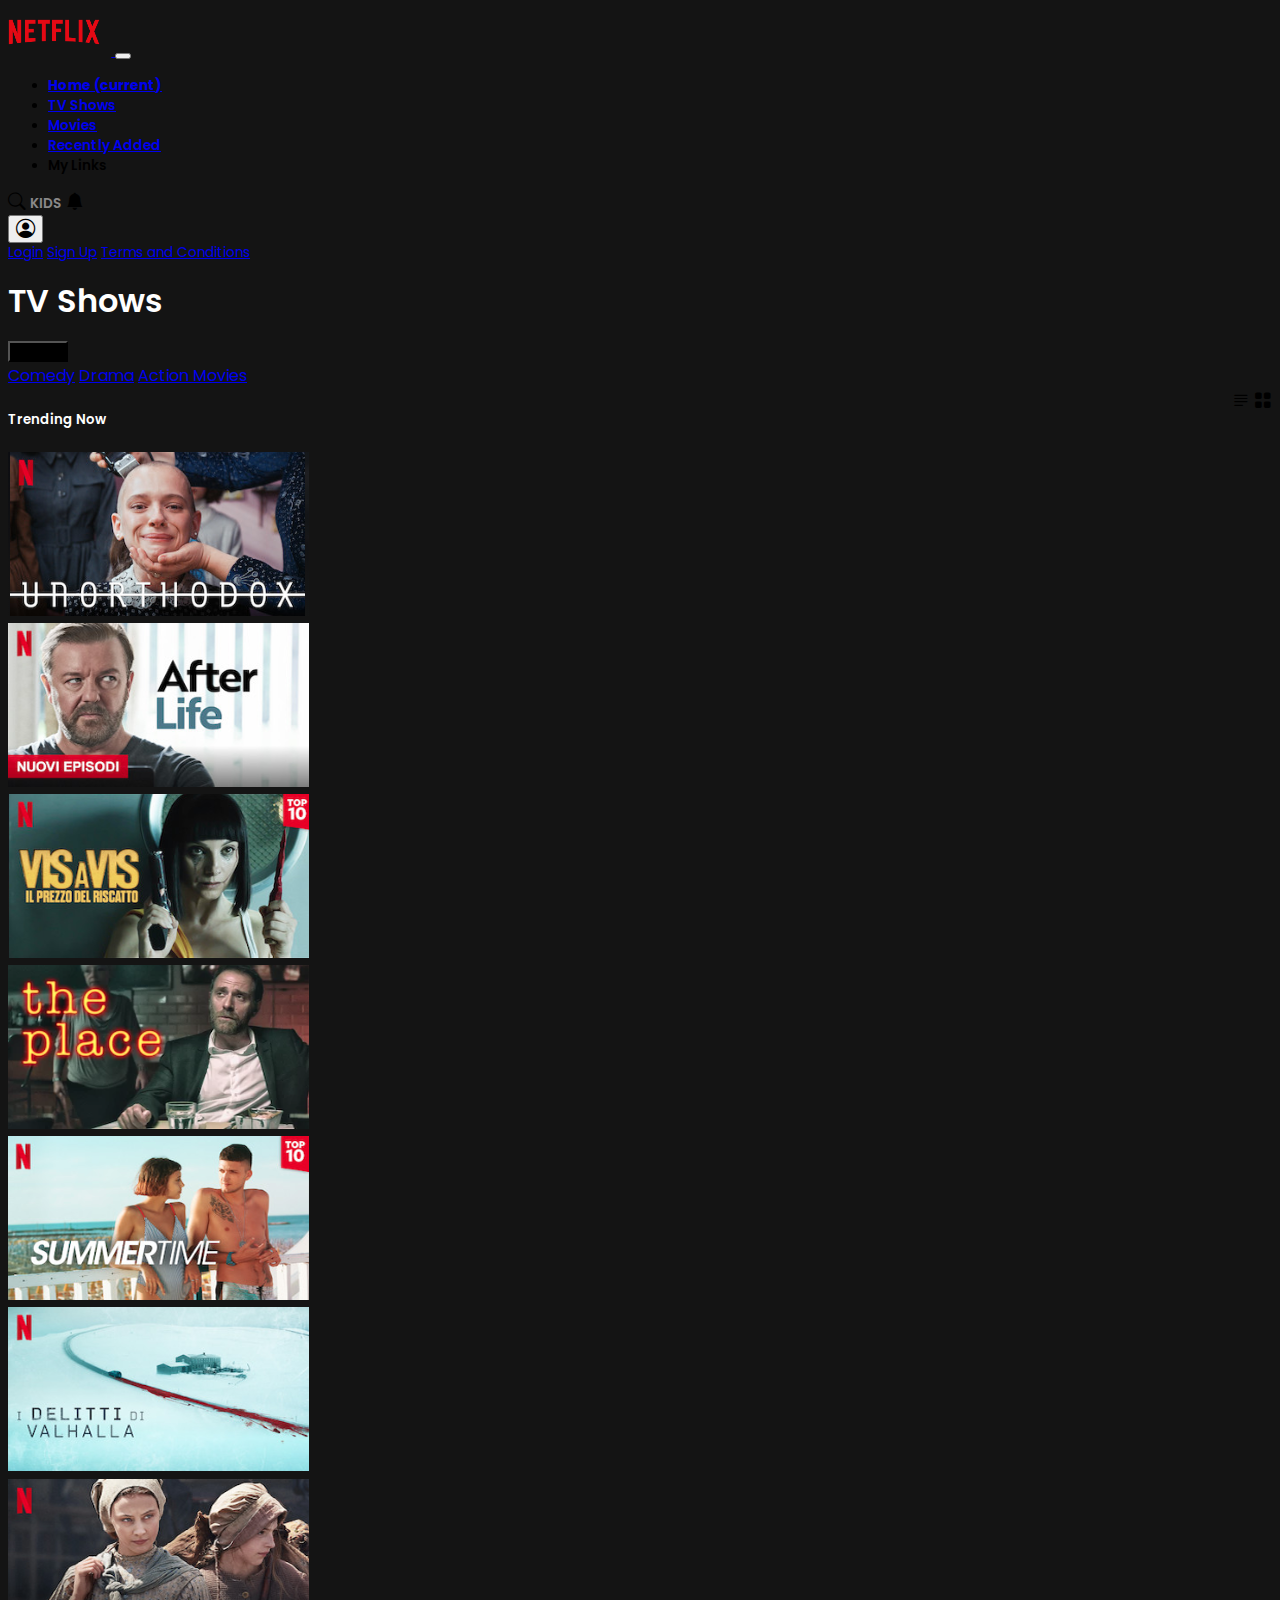
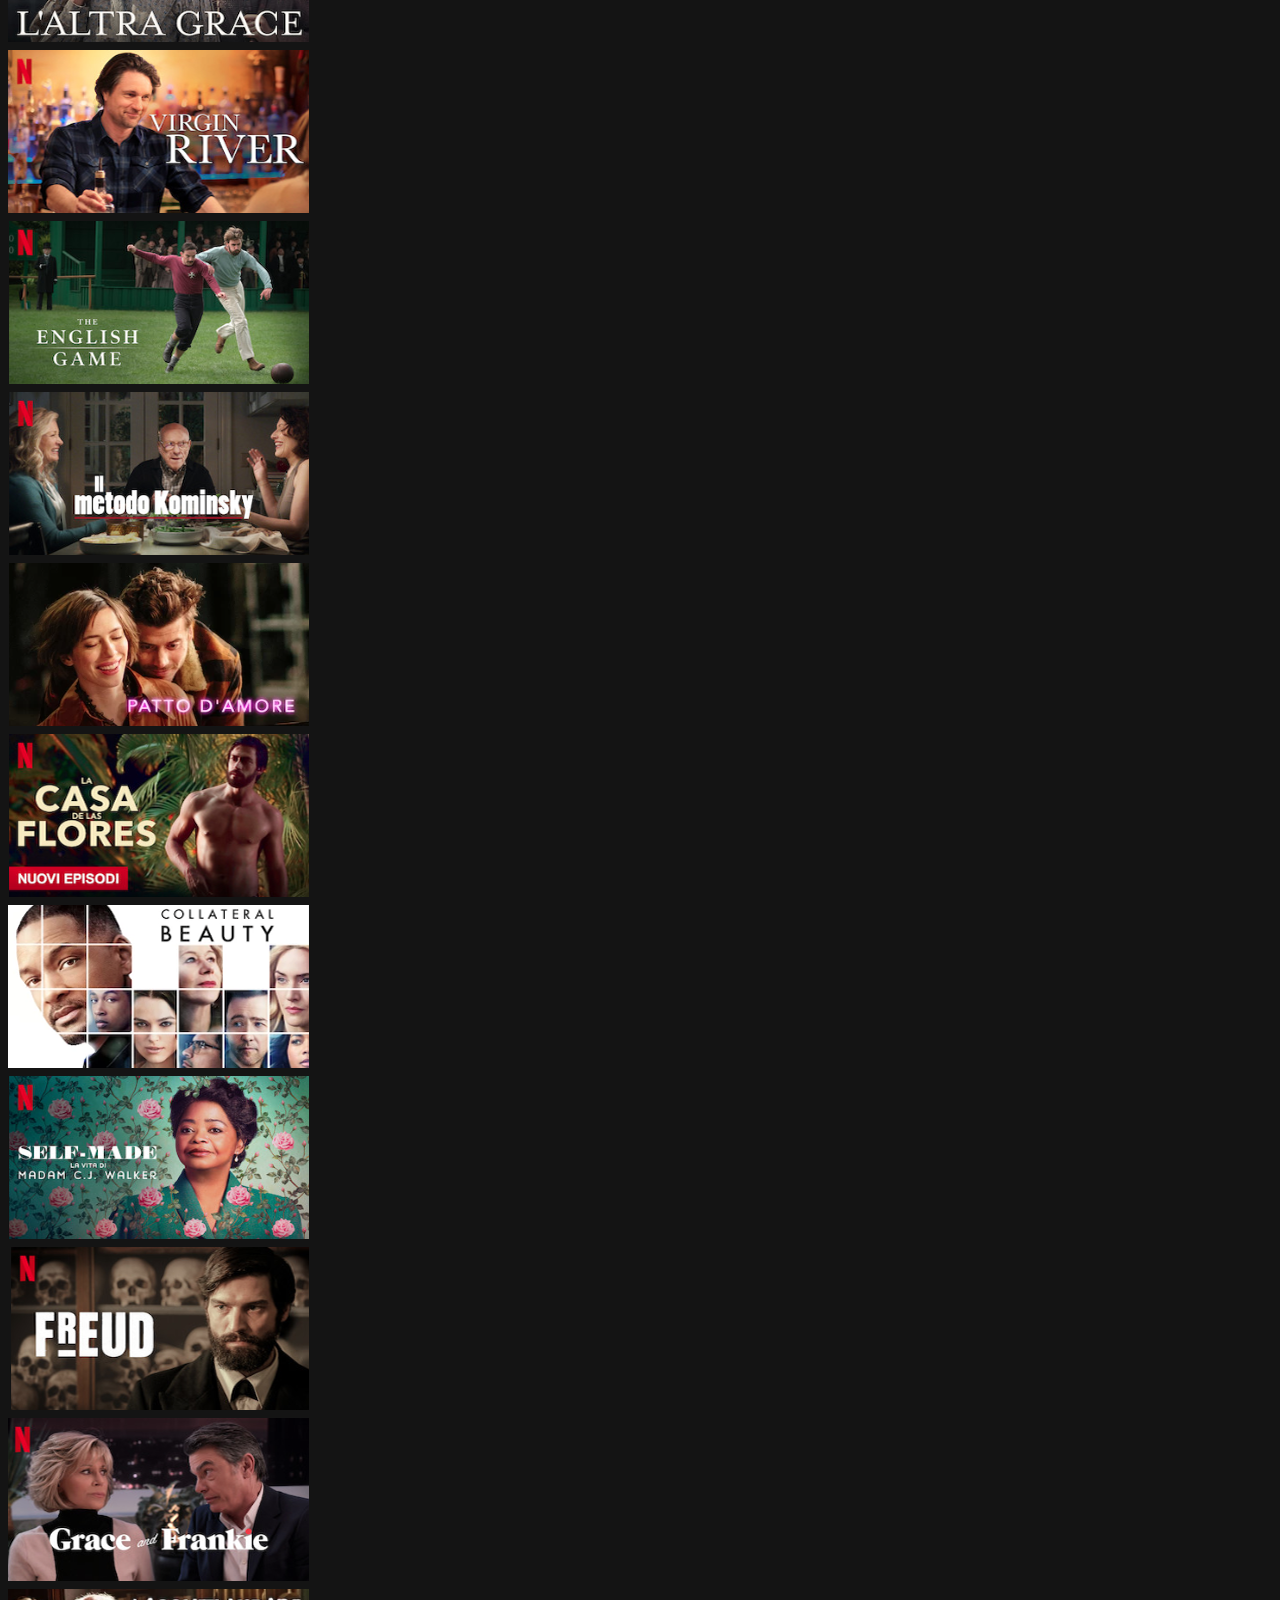
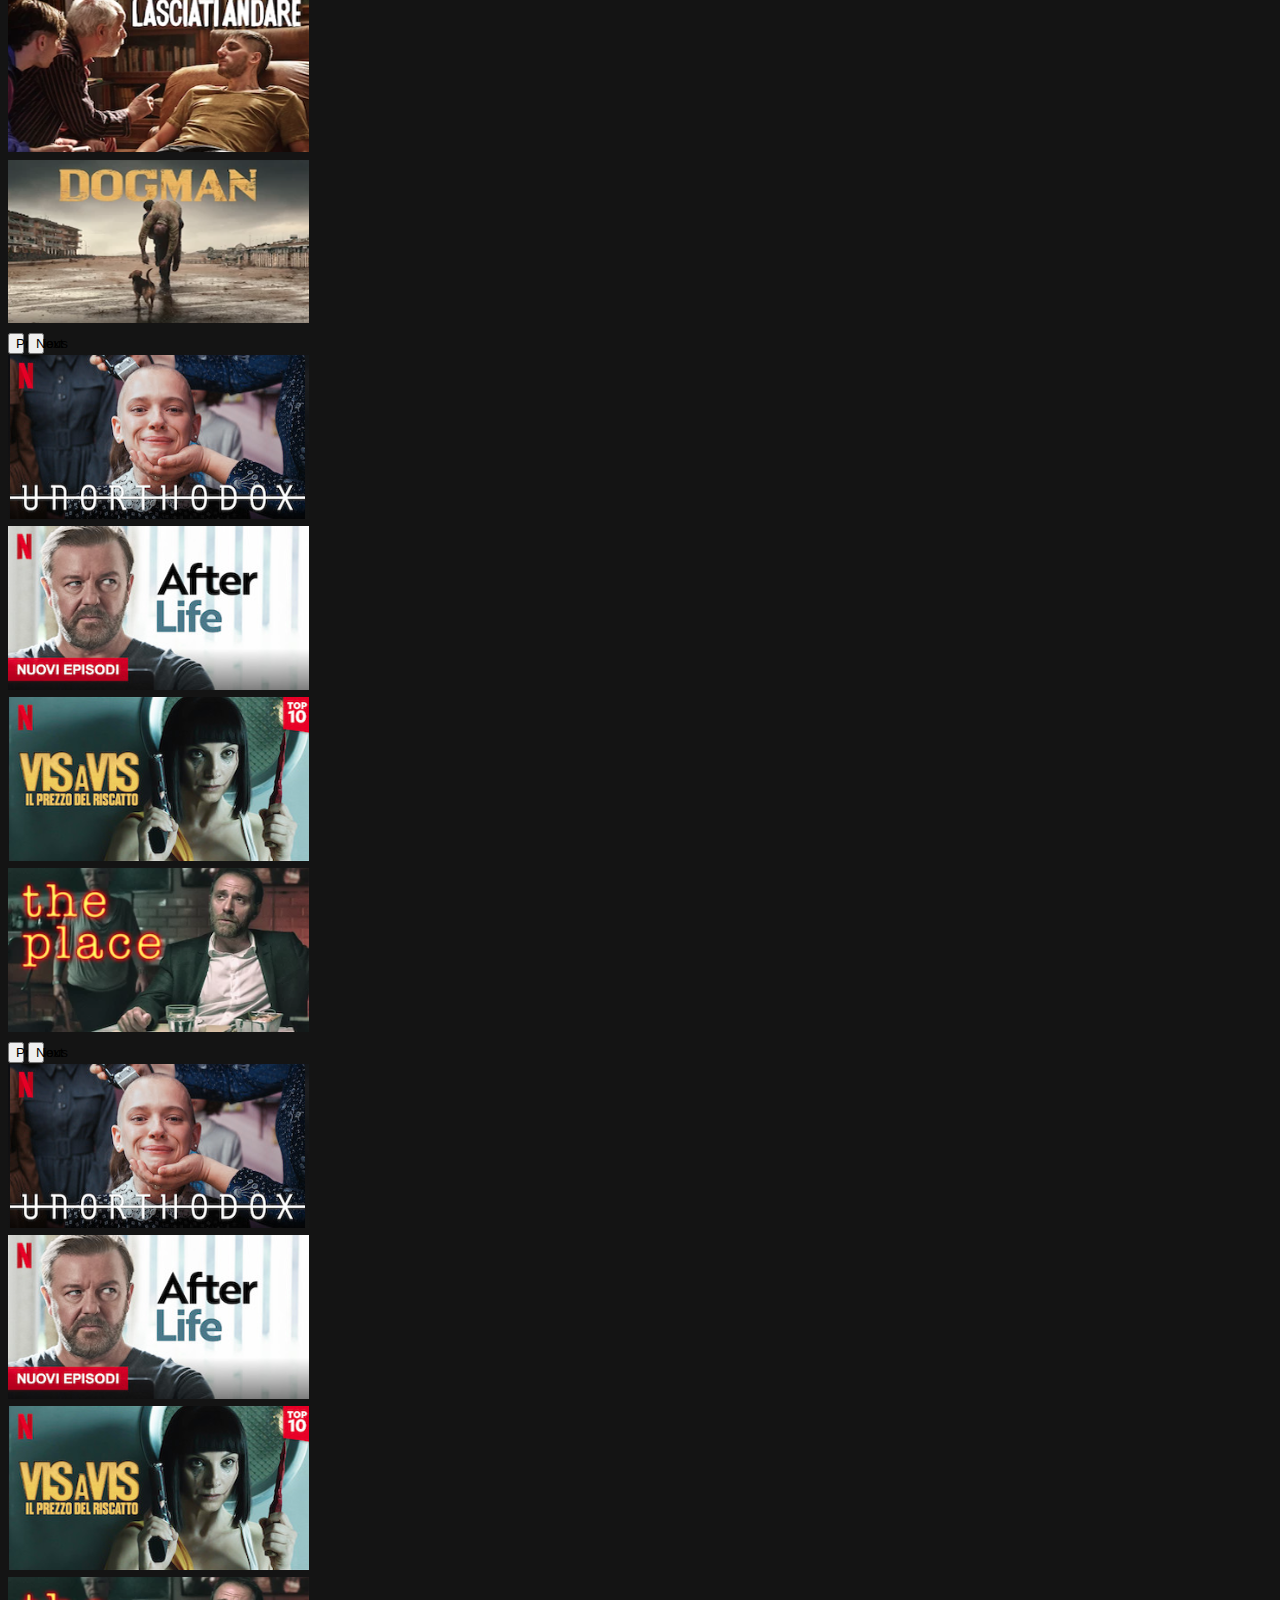
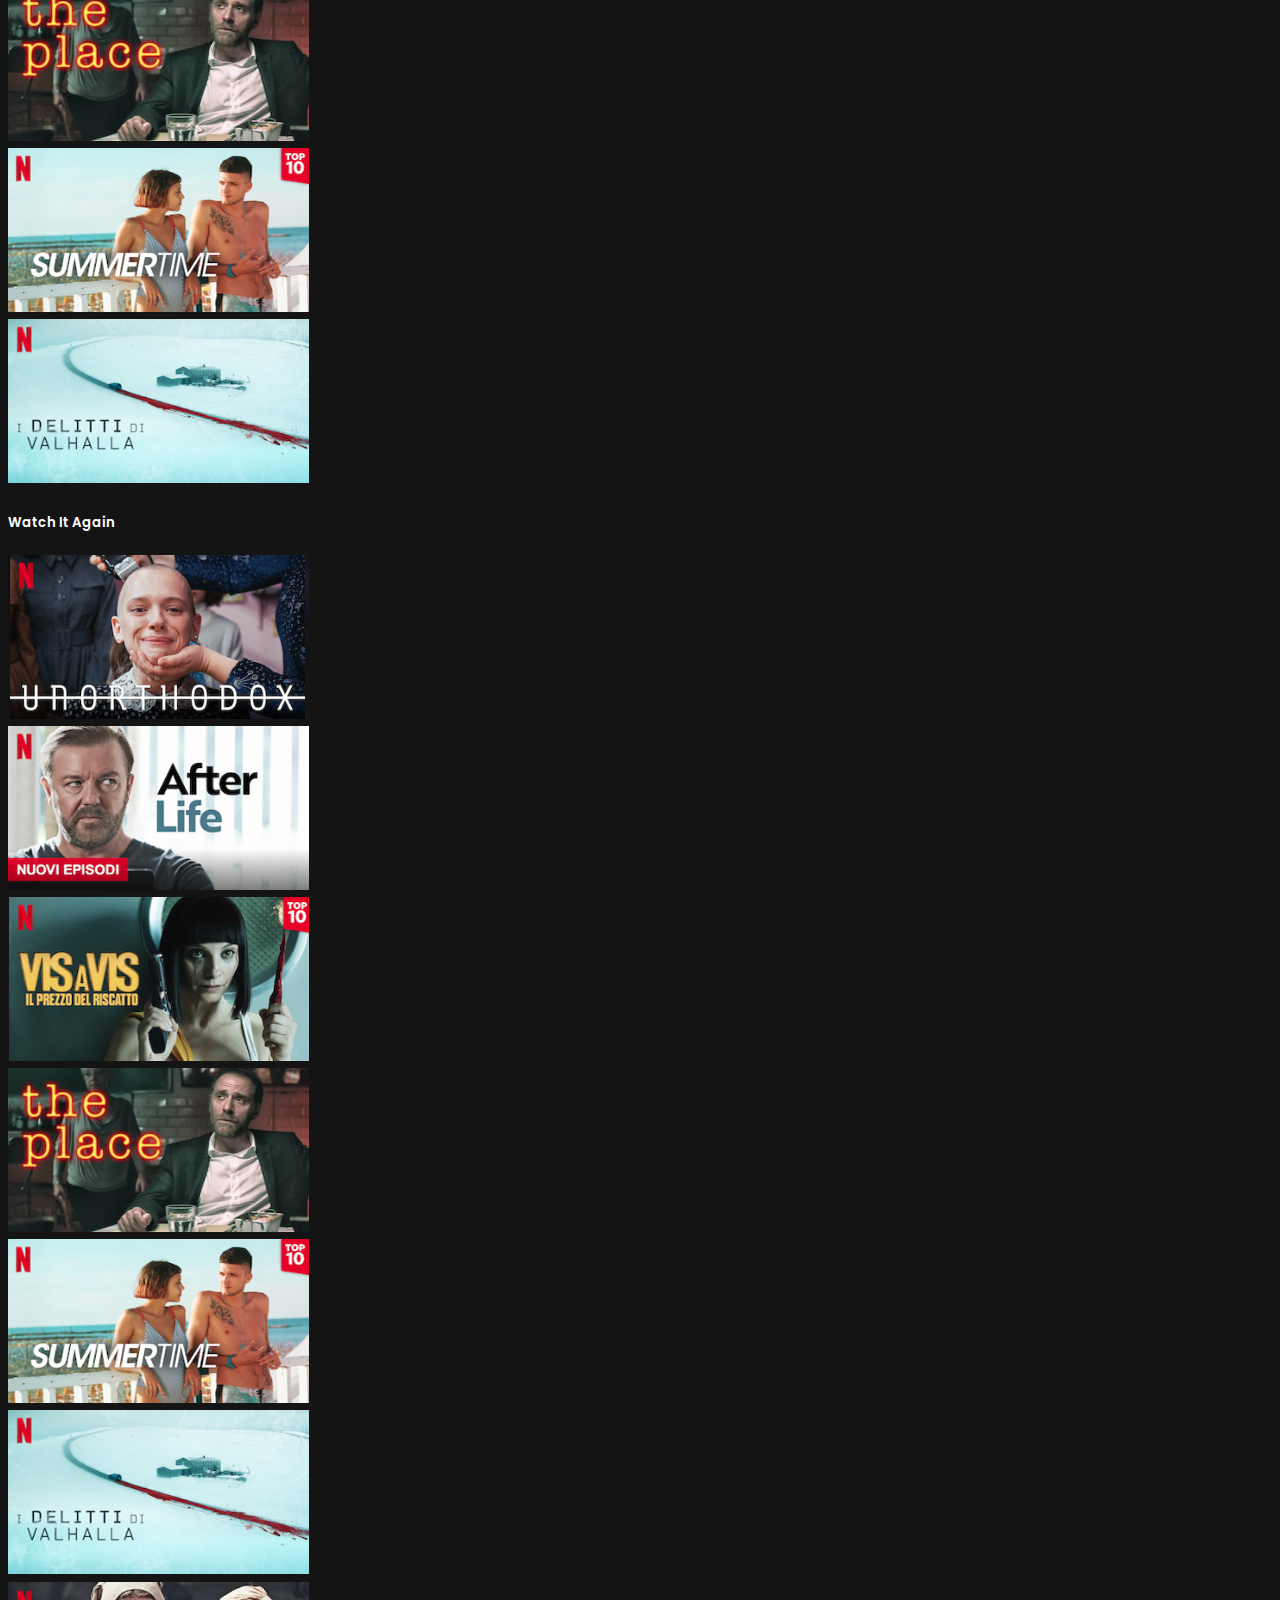
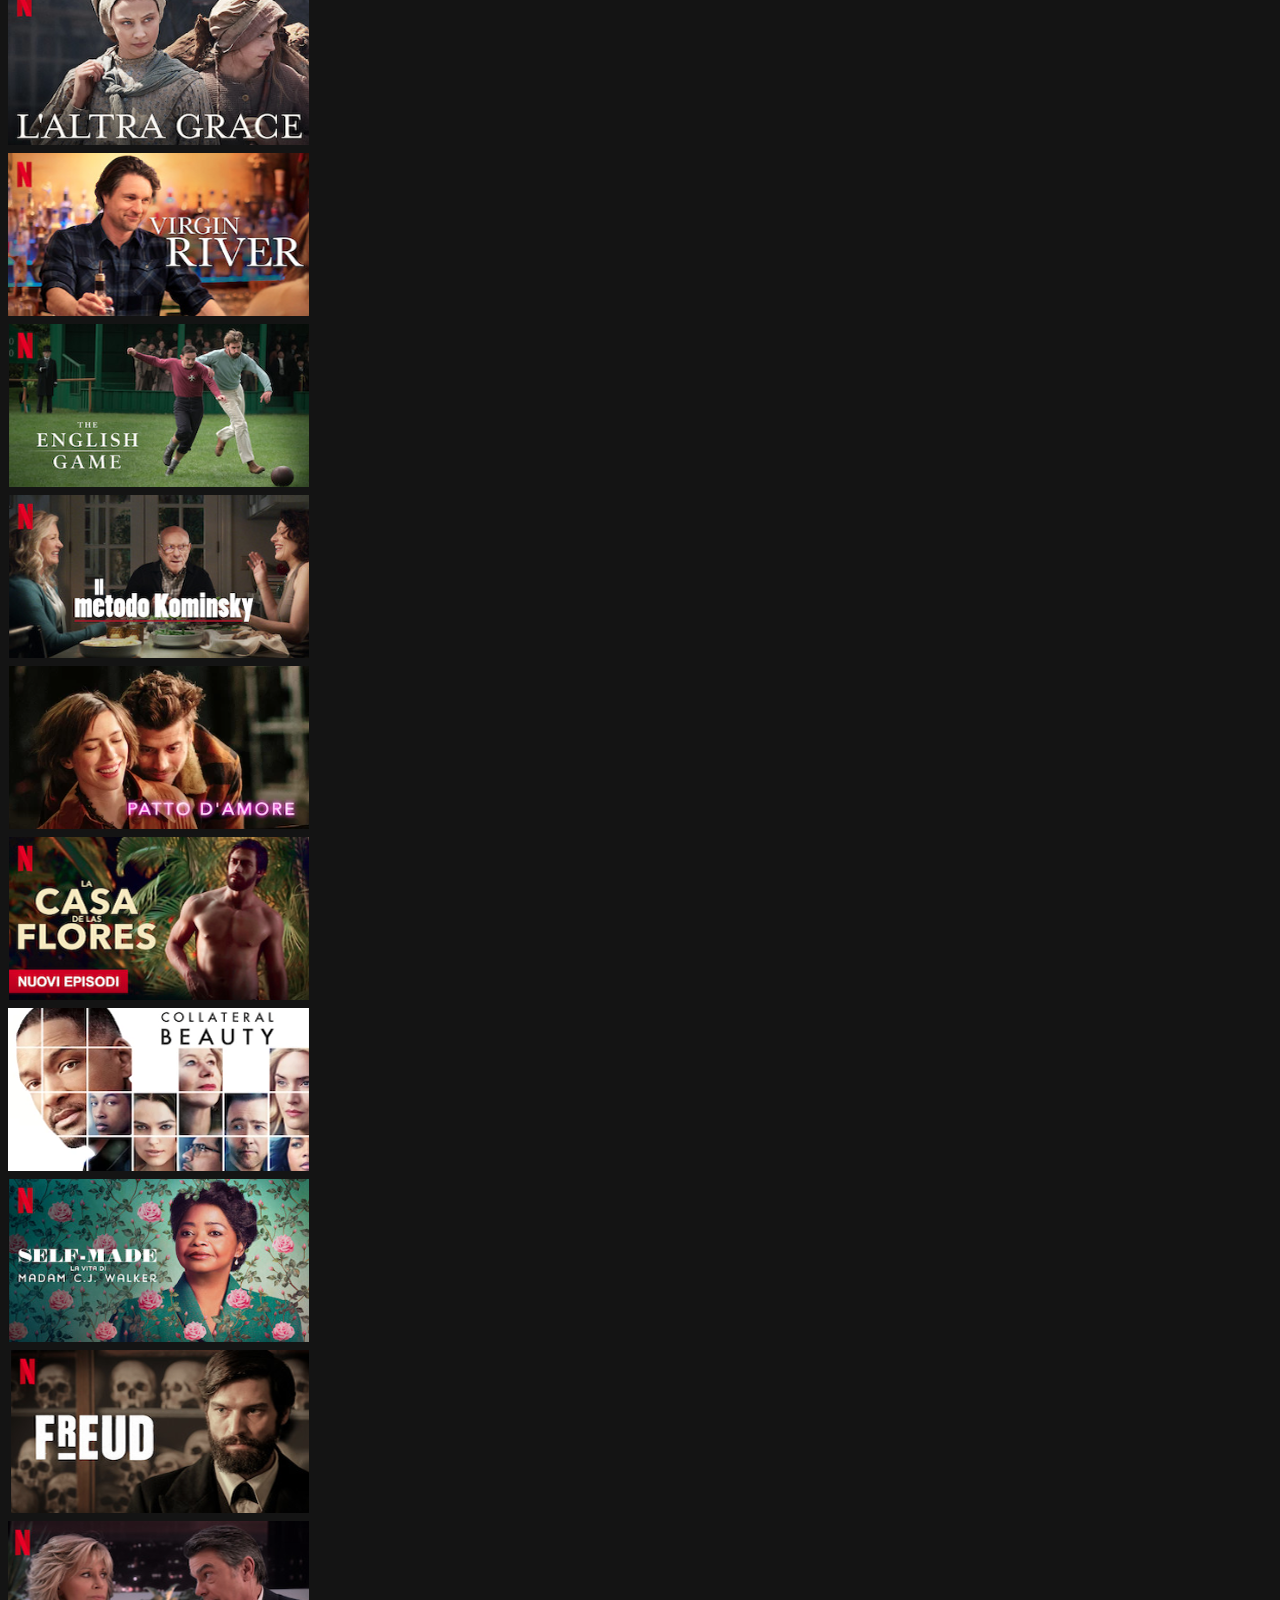
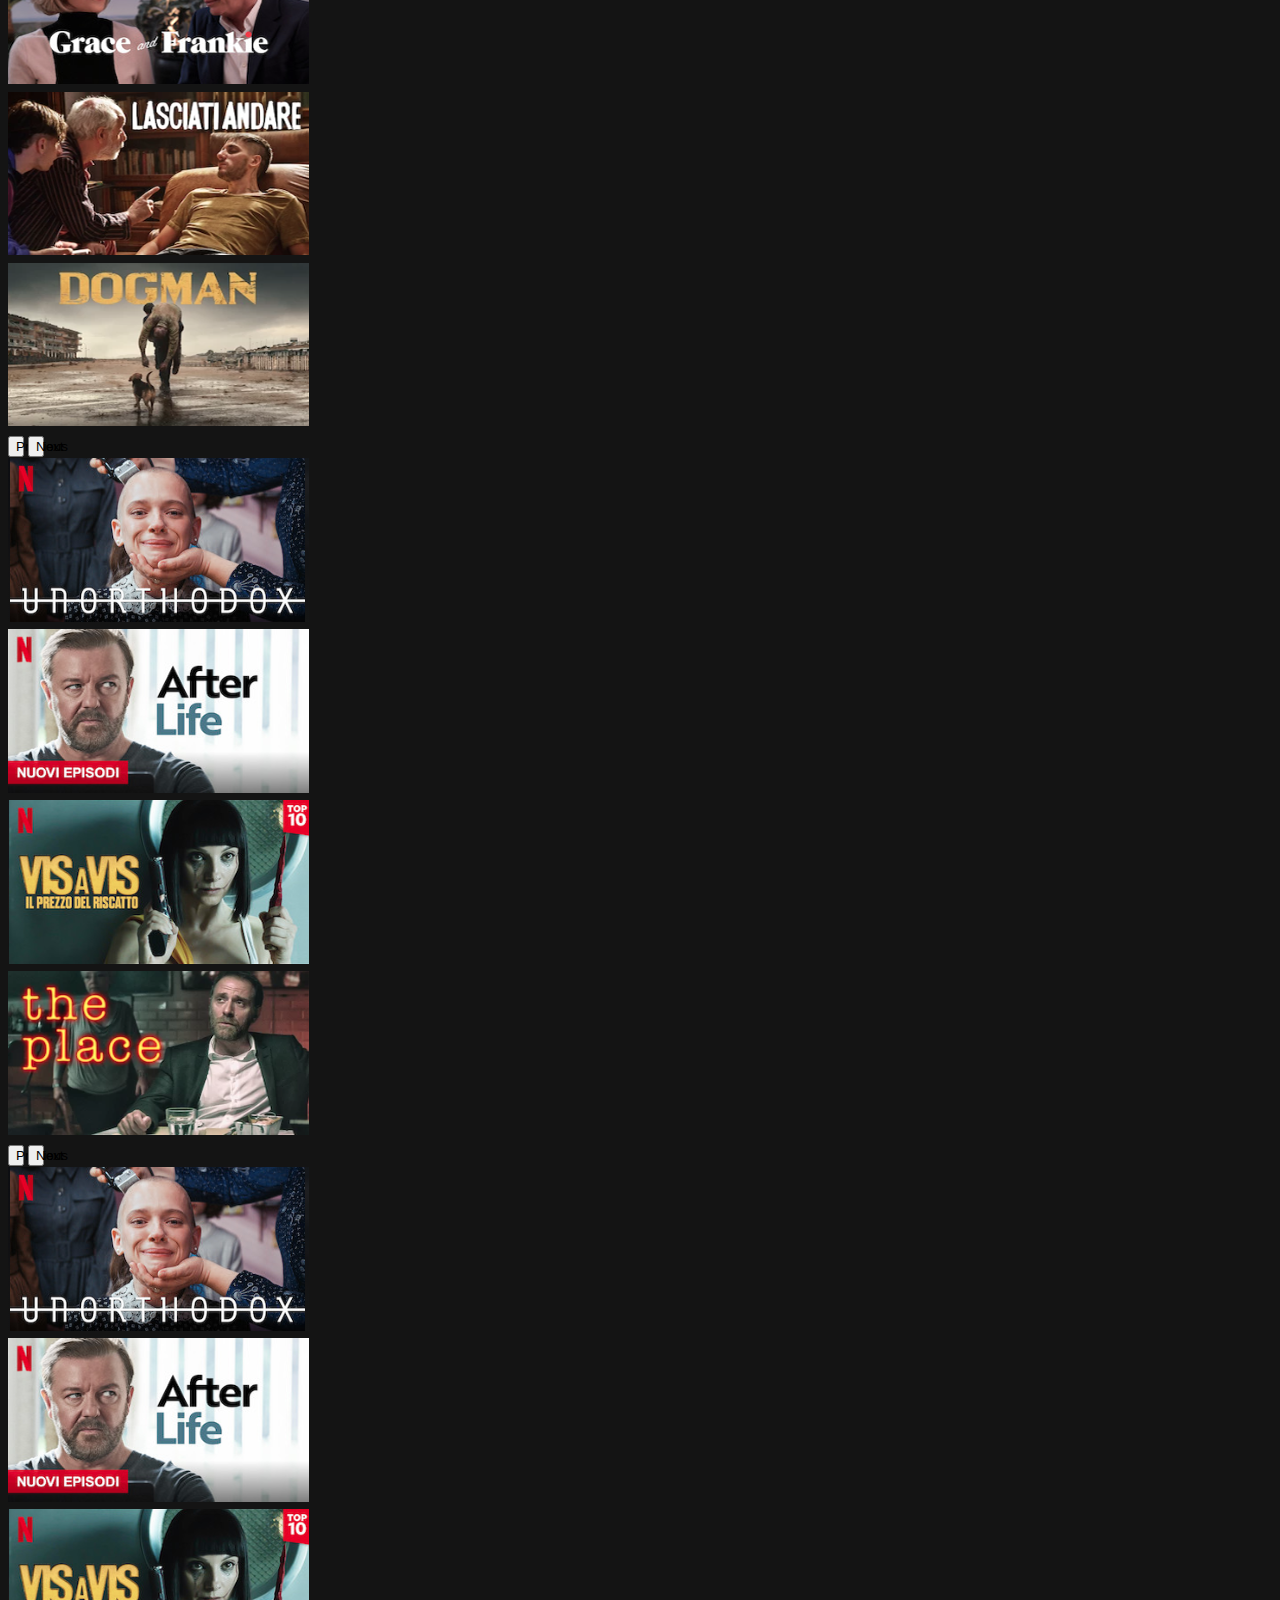
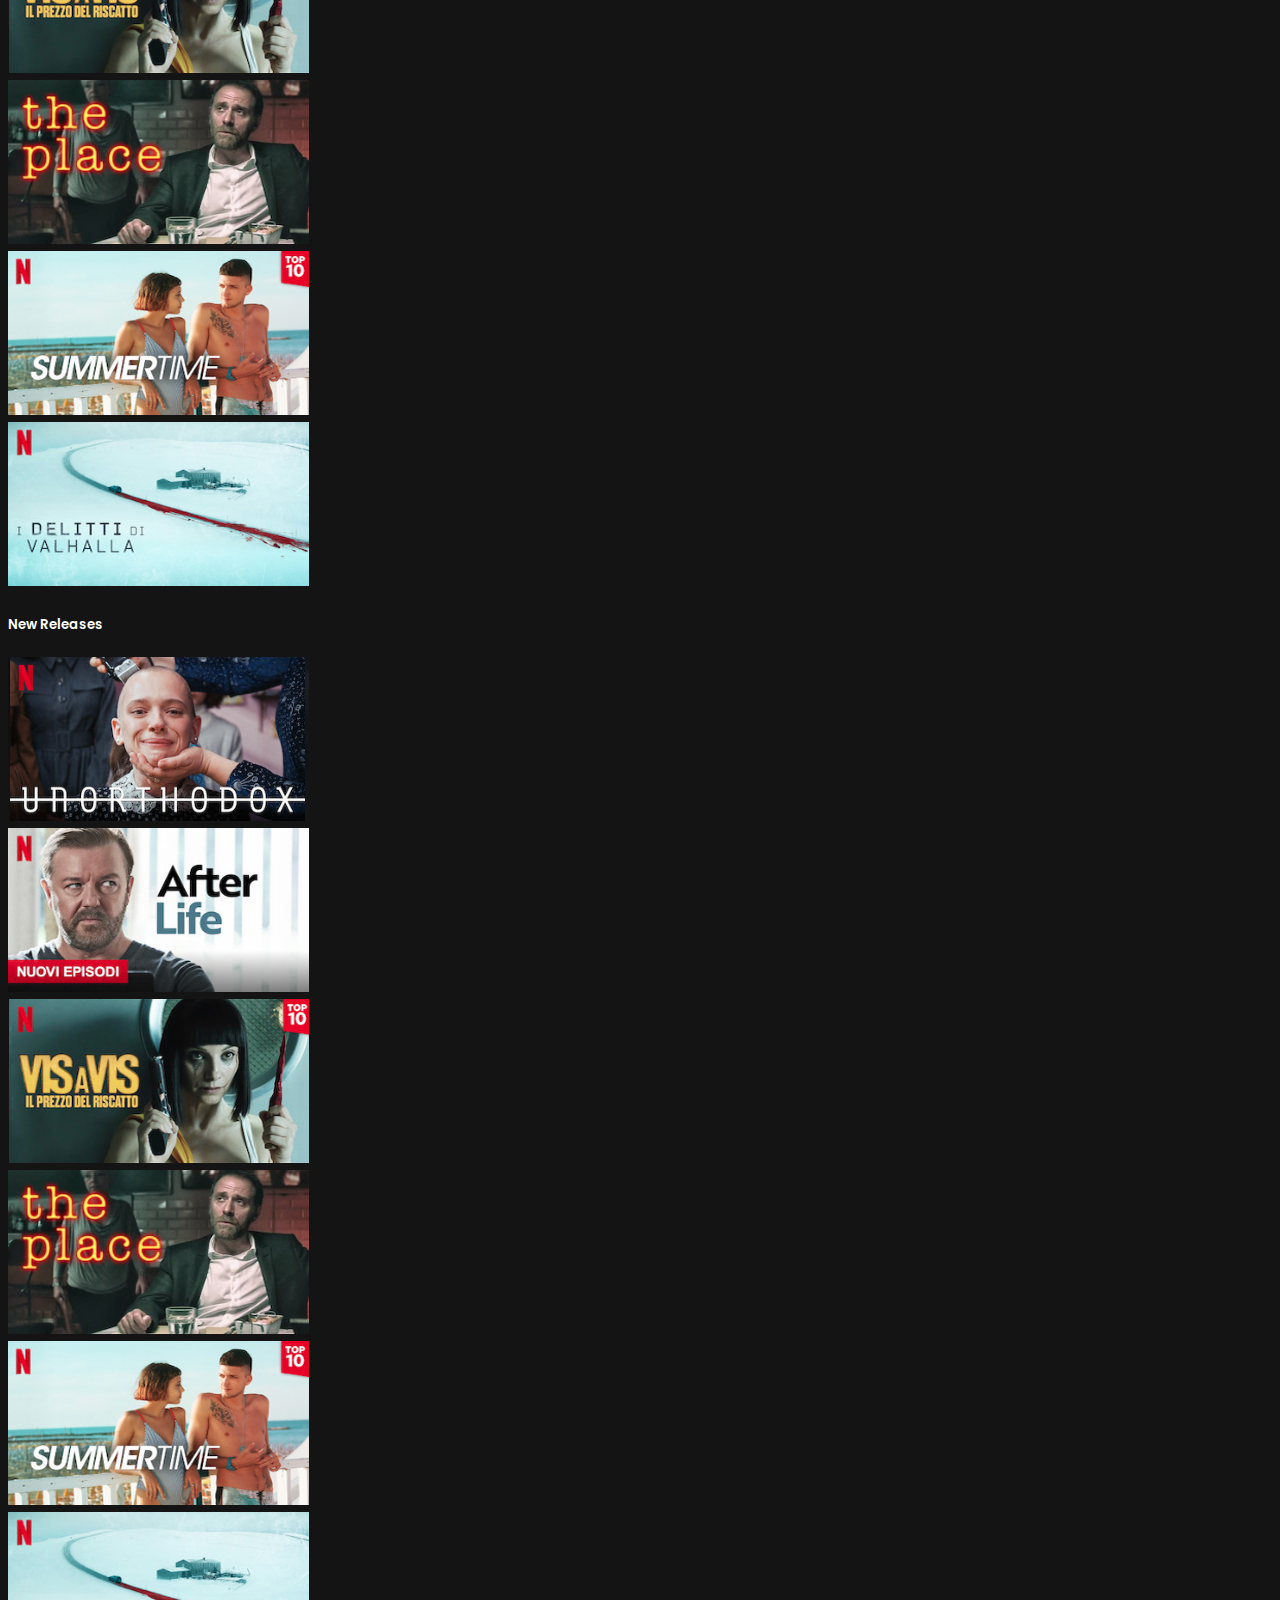
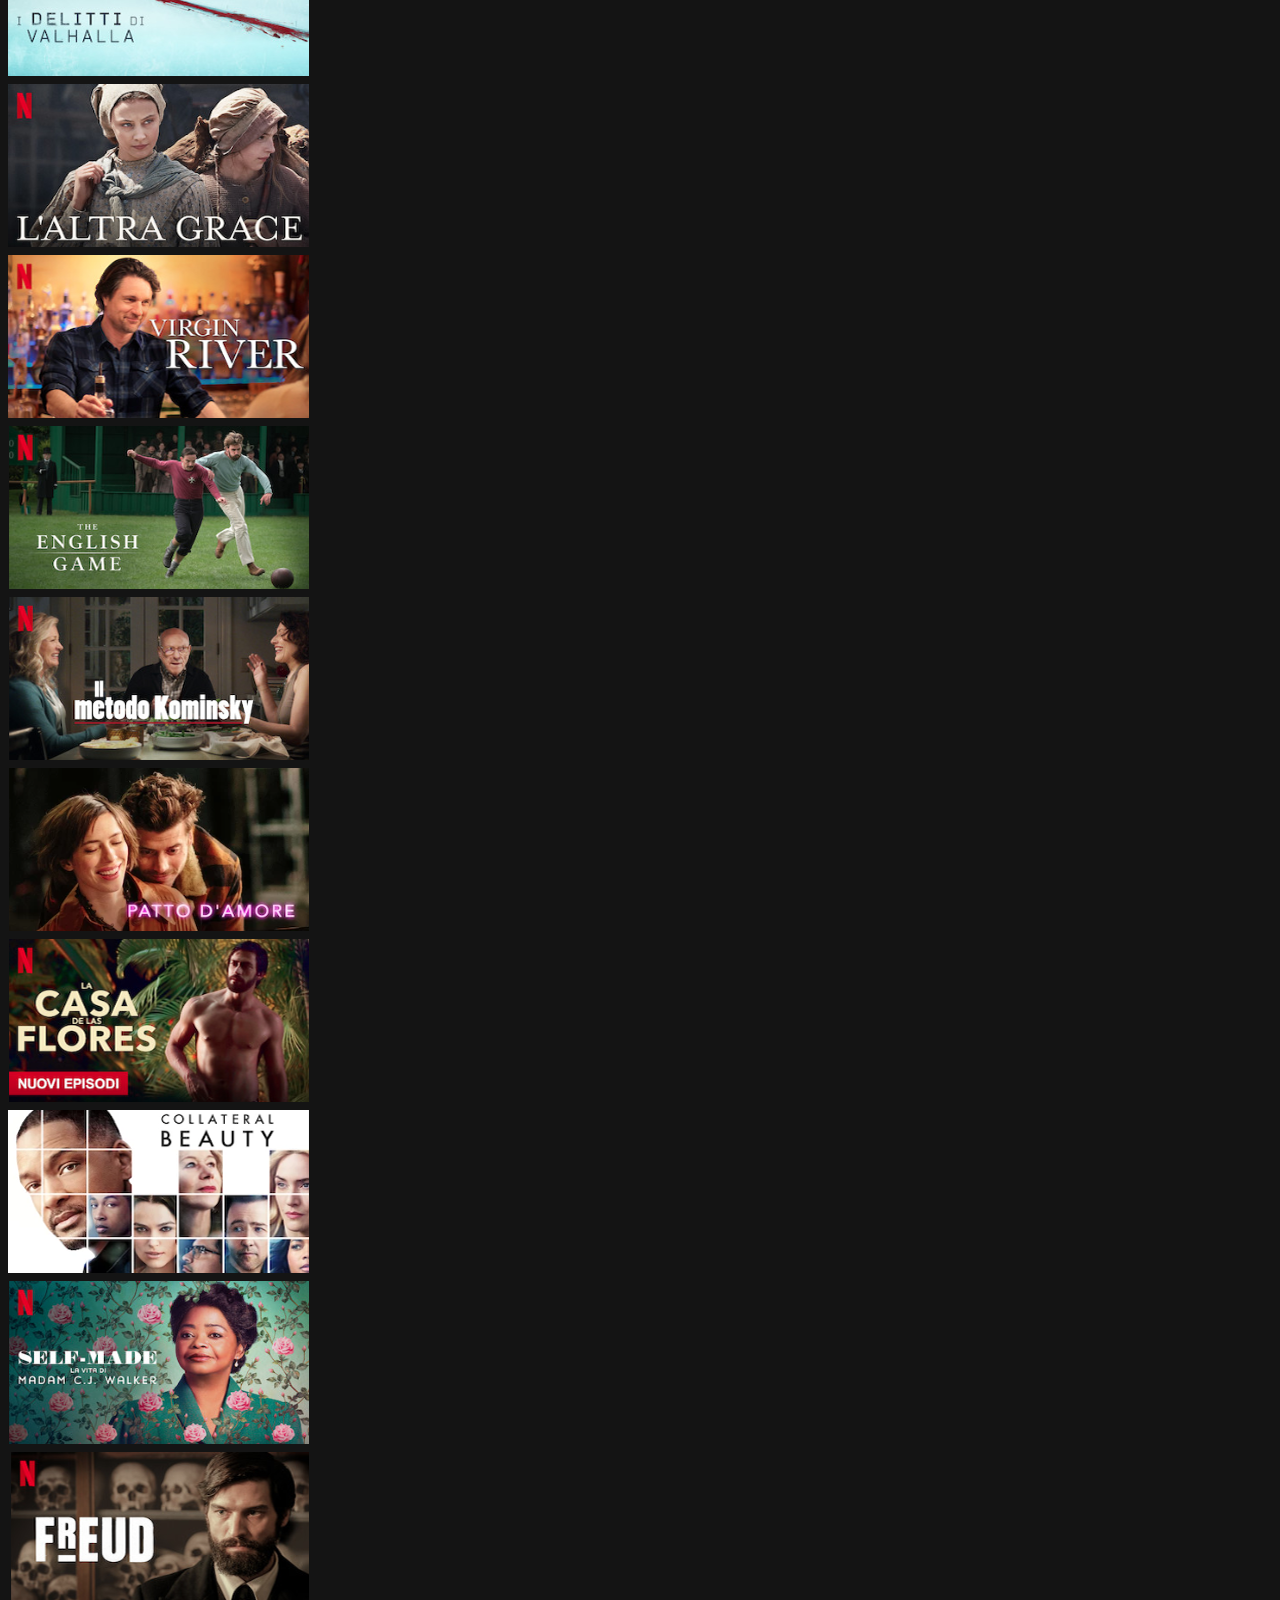
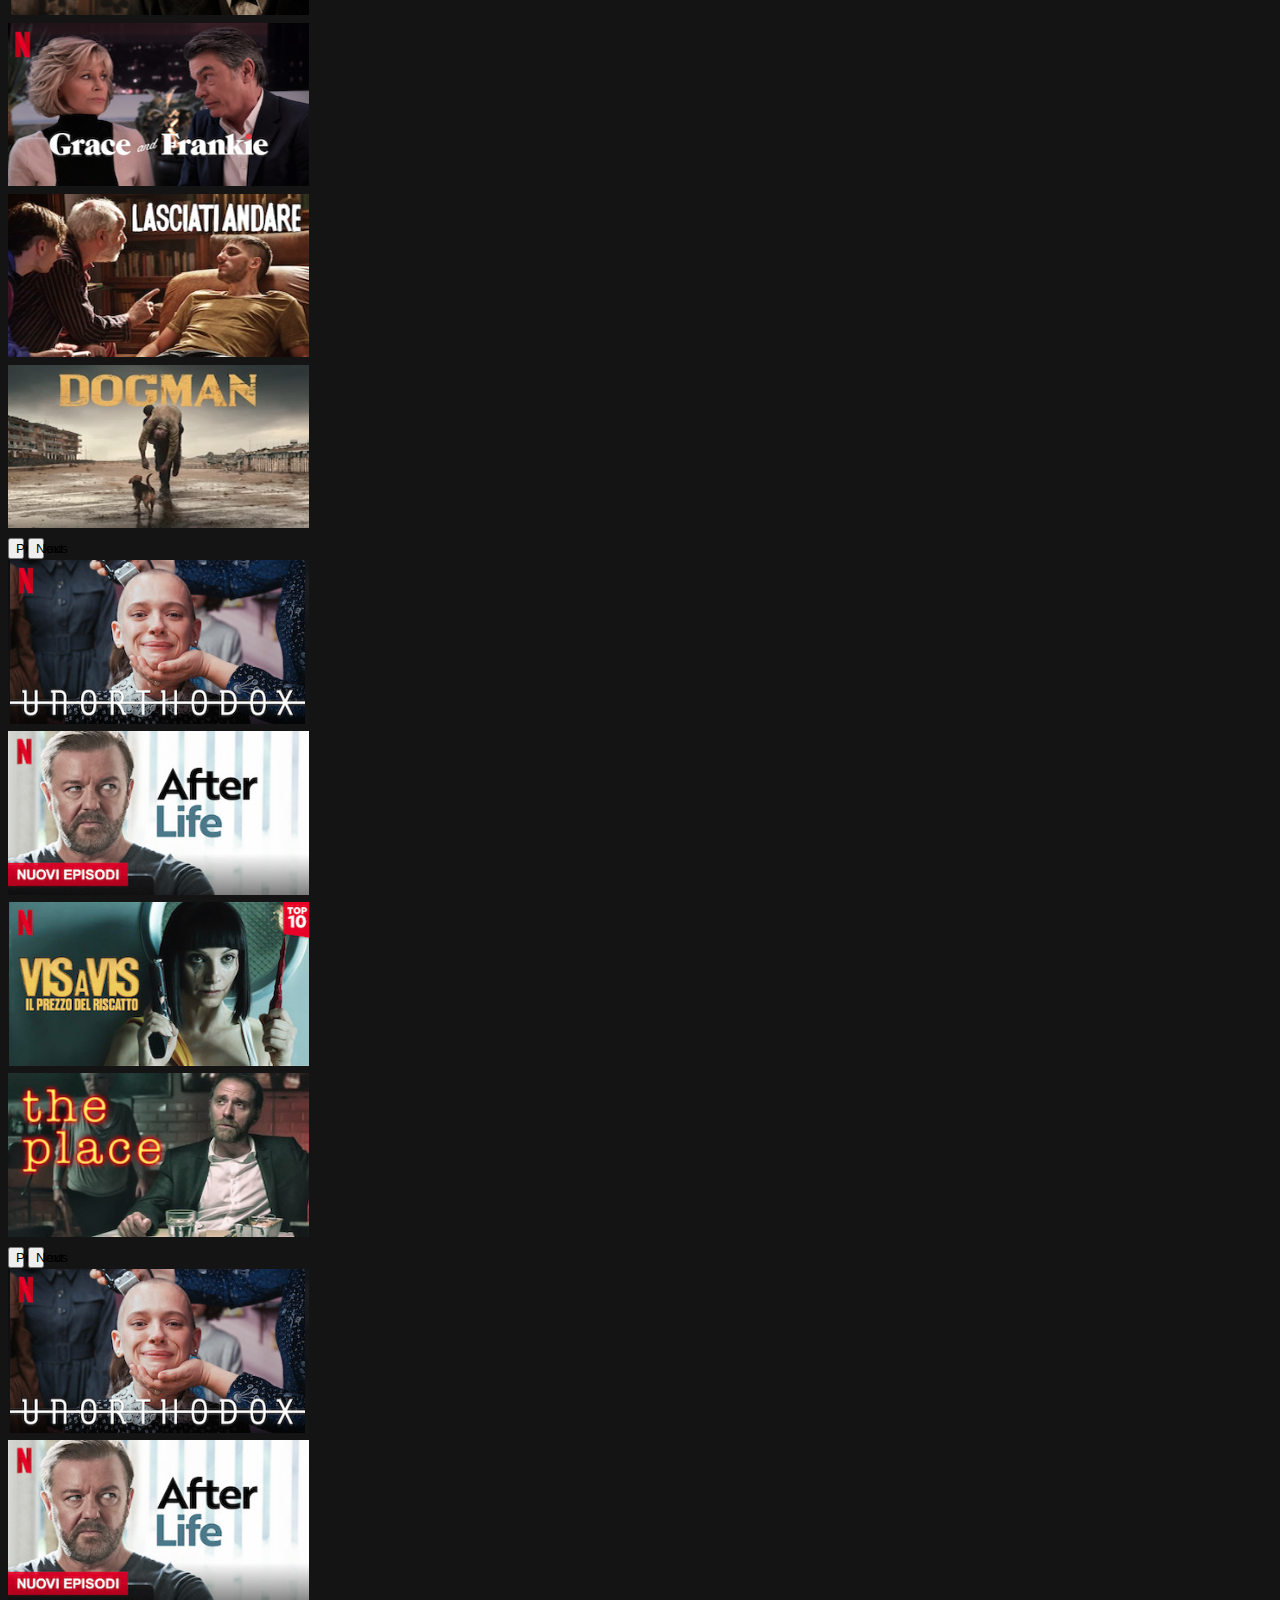
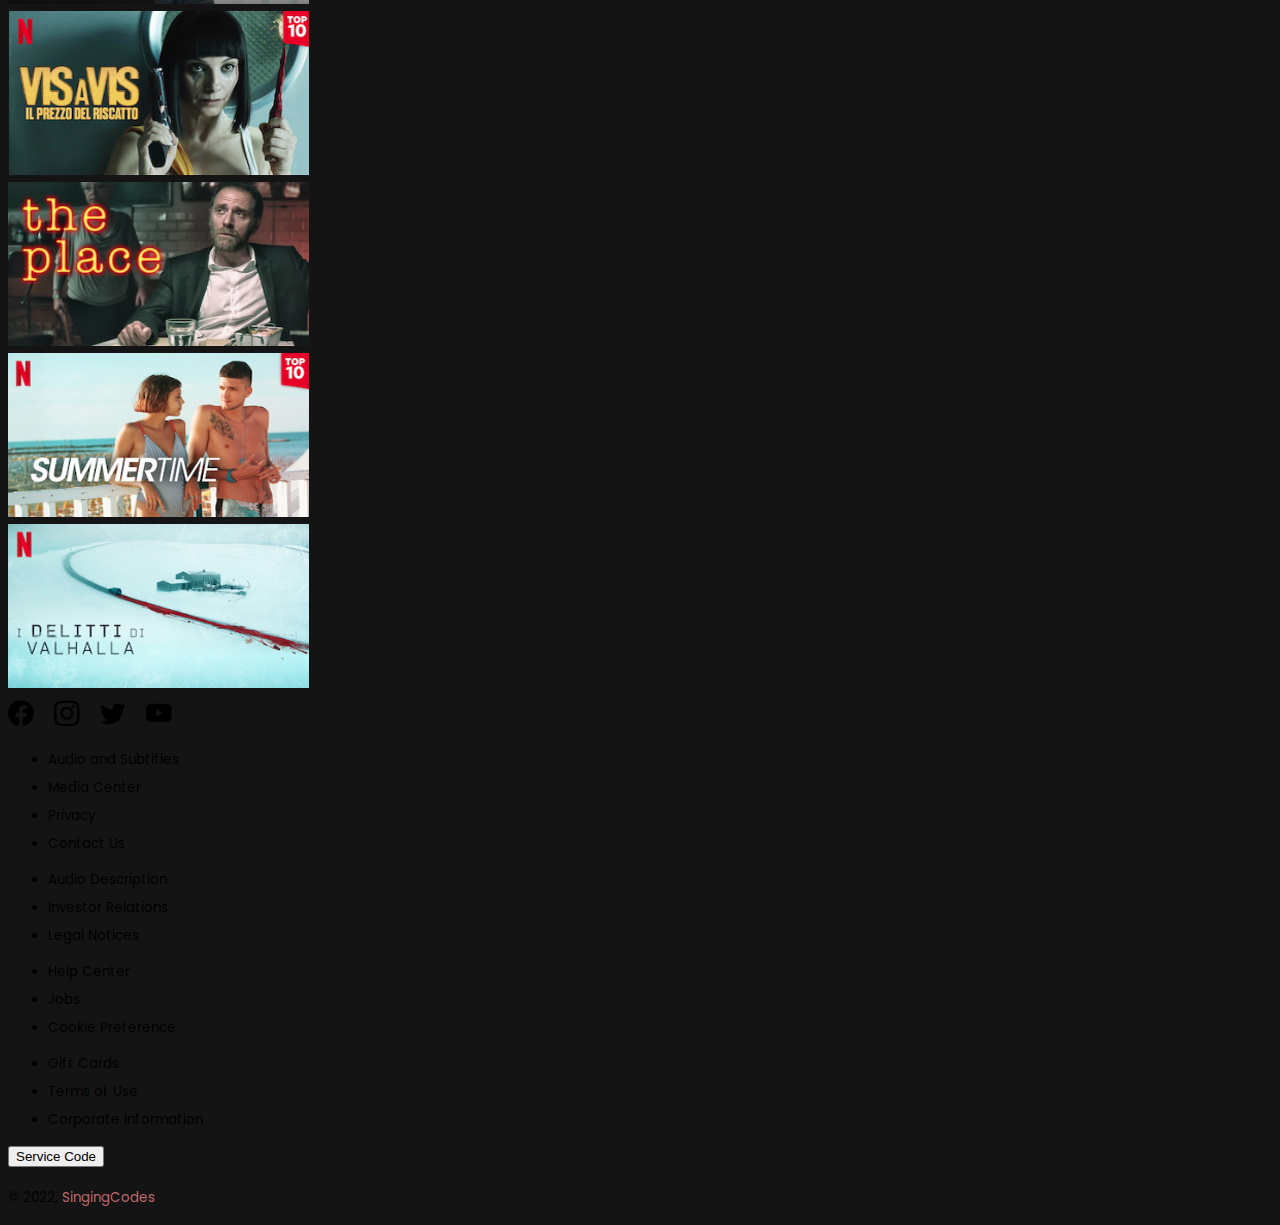
<file: index.html>
<!doctype html>
<html lang="en">

<head>
    <!-- Required meta tags -->
    <meta charset="utf-8">
    <meta name="viewport" content="width=device-width, initial-scale=1, shrink-to-fit=no">

    <!-- Bootstrap CSS -->
    <link rel="stylesheet" href="https://cdn.jsdelivr.net/npm/bootstrap@4.6.1/dist/css/bootstrap.min.css"
        integrity="sha384-zCbKRCUGaJDkqS1kPbPd7TveP5iyJE0EjAuZQTgFLD2ylzuqKfdKlfG/eSrtxUkn" crossorigin="anonymous">

    <link rel="stylesheet" href="https://cdn.jsdelivr.net/npm/bootstrap-icons@1.8.1/font/bootstrap-icons.css">
    <link rel="stylesheet" href="./assets/css/styles.css">
    <title>Netflix | Home</title>
</head>

<body>
    <div class="container-fluid px-5">
        <nav class="navbar navbar-expand-lg navbar-dark px-0 pb-0">
            <a class="navbar-brand" href="#">
                <img src="./assets/imgs/Netflix_Logo_RGB.png" alt="netflix logo" height="48">
            </a>
            <button class="navbar-toggler" type="button" data-toggle="collapse" data-target="#navbarSupportedContent"
                aria-controls="navbarSupportedContent" aria-expanded="false" aria-label="Toggle navigation">
                <span class="navbar-toggler-icon"></span>
            </button>

            <div class="collapse navbar-collapse" id="navbarSupportedContent">
                <ul class="navbar-nav mr-auto">
                    <li class="nav-item active">
                        <a class="nav-link" href="#">Home <span class="sr-only">(current)</span></a>
                    </li>
                    <li class="nav-item">
                        <a class="nav-link" href="#">TV Shows</a>
                    </li>
                    <li class="nav-item">
                        <a class="nav-link" href="#">Movies</a>
                    </li>
                    <li class="nav-item">
                        <a class="nav-link" href="#">Recently Added</a>
                    </li>
                    <li class="nav-item">
                        <a class="nav-link">My Links</a>
                    </li>
                </ul>

                <i class="bi bi-search text-white pr-4"></i>
                <span class="kids-item pr-4">KIDS</span>
                <i class="bi bi-bell-fill text-white pr-4"></i>


                <div class="dropdown">
                    <button class="btn dropdown-toggle text-white px-0" type="button" id="dropdownMenuButton"
                        data-toggle="dropdown" aria-expanded="false">
                        <i class="bi bi-person-circle"></i>
                    </button>
                    <div class="dropdown-menu dropdown-menu-right" aria-labelledby="dropdownMenuButton">
                        <a class="dropdown-item" href="#">Login</a>
                        <a class="dropdown-item" href="#">Sign Up</a>
                        <a class="dropdown-item" href="#">Terms and Conditions</a>
                    </div>
                </div>
            </div>
        </nav>
        <main>
            <h1 class="mr-5 mb-0 py-4">TV Shows</h1>
            <div class="d-inline-block">
                <div class="dropdown d-inline-block">
                    <button class="btn btn-outline-secondary bg-darker text-white rounded-0 dropdown-toggle"
                        type="button" id="dropdownMenuButton" data-toggle="dropdown" aria-expanded="false">
                        <span class="pr-3">Genres</span>
                    </button>
                    <div class="dropdown-menu" aria-labelledby="dropdownMenuButton">
                        <a class="dropdown-item" href="#">Comedy</a>
                        <a class="dropdown-item" href="#">Drama</a>
                        <a class="dropdown-item" href="#">Action Movies</a>
                    </div>
                </div>

                <div class="header-icons d-inline-block align-middle text-white">
                    <span class="border border-secondary d-inline-block py-1 px-2">
                        <i class="bi bi-justify-left"></i>
                    </span>
                    <span class="border border-secondary d-inline-block py-1 px-2">
                        <i class="bi bi-grid-fill"></i>
                    </span>
                </div>
            </div>


            <h5>Trending Now</h5>

            <div id="carouselExampleControls" class="carousel slide mb-4 d-none d-md-block" data-ride="carousel">
                <div class="carousel-inner">
                    <div class="carousel-item active">
                        <div class="row mx-n1">
                            <div class="col-sm-6 col-md-4 col-xl-2 px-1">
                                <img class="w-100" src="./assets/imgs/movies/1.png" alt="image 1">
                            </div>
                            <div class="col-sm-6 col-md-4 col-xl-2 px-1">
                                <img class="w-100" src="./assets/imgs/movies/2.png" alt="image 2">
                            </div>
                            <div class="col-sm-6 col-md-4 col-xl-2 px-1">
                                <img class="w-100" src="./assets/imgs/movies/3.png" alt="image 3">
                            </div>
                            <div class="col-sm-6 col-md-4 col-xl-2 px-1">
                                <img class="w-100" src="./assets/imgs/movies/4.png" alt="image 4">
                            </div>
                            <div class="col-sm-6 col-md-4 col-xl-2 px-1">
                                <img class="w-100" src="./assets/imgs/movies/5.png" alt="image 5">
                            </div>
                            <div class="col-sm-6 col-md-4 col-xl-2 px-1">
                                <img class="w-100" src="./assets/imgs/movies/6.png" alt="image 6">
                            </div>
                        </div>
                    </div>
                    <div class="carousel-item">
                        <div class="row mx-n1">
                            <div class="col-sm-6 col-md-4 col-xl-2 px-1">
                                <img class="w-100" src="./assets/imgs/movies/7.png" alt="image 7">
                            </div>
                            <div class="col-sm-6 col-md-4 col-xl-2 px-1">
                                <img class="w-100" src="./assets/imgs/movies/8.png" alt="image 8">
                            </div>
                            <div class="col-sm-6 col-md-4 col-xl-2 px-1">
                                <img class="w-100" src="./assets/imgs/movies/9.png" alt="image 9">
                            </div>
                            <div class="col-sm-6 col-md-4 col-xl-2 px-1">
                                <img class="w-100" src="./assets/imgs/movies/10.png" alt="image 10">
                            </div>
                            <div class="col-sm-6 col-md-4 col-xl-2 px-1">
                                <img class="w-100" src="./assets/imgs/movies/11.png" alt="image 11">
                            </div>
                            <div class="col-sm-6 col-md-4 col-xl-2 px-1">
                                <img class="w-100" src="./assets/imgs/movies/12.png" alt="image 12">
                            </div>
                        </div>
                    </div>
                    <div class="carousel-item">
                        <div class="row mx-n1">
                            <div class="col-sm-6 col-md-4 col-xl-2 px-1">
                                <img class="w-100" src="./assets/imgs/movies/13.png" alt="image 13">
                            </div>
                            <div class="col-sm-6 col-md-4 col-xl-2 px-1">
                                <img class="w-100" src="./assets/imgs/movies/14.png" alt="image 14">
                            </div>
                            <div class="col-sm-6 col-md-4 col-xl-2 px-1">
                                <img class="w-100" src="./assets/imgs/movies/15.png" alt="image 15">
                            </div>
                            <div class="col-sm-6 col-md-4 col-xl-2 px-1">
                                <img class="w-100" src="./assets/imgs/movies/16.png" alt="image 16">
                            </div>
                            <div class="col-sm-6 col-md-4 col-xl-2 px-1">
                                <img class="w-100" src="./assets/imgs/movies/17.png" alt="image 17">
                            </div>
                            <div class="col-sm-6 col-md-4 col-xl-2 px-1">
                                <img class="w-100" src="./assets/imgs/movies/18.png" alt="image 18">
                            </div>
                        </div>
                    </div>
                </div>
                <button class="carousel-control-prev" type="button" data-target="#carouselExampleControls"
                    data-slide="prev">
                    <span class="carousel-control-prev-icon" aria-hidden="true"></span>
                    <span class="sr-only">Previous</span>
                </button>
                <button class="carousel-control-next" type="button" data-target="#carouselExampleControls"
                    data-slide="next">
                    <span class="carousel-control-next-icon" aria-hidden="true"></span>
                    <span class="sr-only">Next</span>
                </button>
            </div>

            <div id="carouselMobile" class="carousel slide mb-4 d-md-none" data-ride="carousel">
                <div class="carousel-inner">
                    <div class="carousel-item active">
                        <img class="w-100" src="./assets/imgs/movies/1.png" alt="image 1">
                    </div>
                    <div class="carousel-item ">
                        <img class="w-100" src="./assets/imgs/movies/2.png" alt="image 1">
                    </div>
                    <div class="carousel-item ">
                        <img class="w-100" src="./assets/imgs/movies/3.png" alt="image 1">
                    </div>
                    <div class="carousel-item ">
                        <img class="w-100" src="./assets/imgs/movies/4.png" alt="image 1">
                    </div>
                </div>
                <button class="carousel-control-prev" type="button" data-target="#carouselMobile" data-slide="prev">
                    <span class="carousel-control-prev-icon" aria-hidden="true"></span>
                    <span class="sr-only">Previous</span>
                </button>
                <button class="carousel-control-next" type="button" data-target="#carouselMobile" data-slide="next">
                    <span class="carousel-control-next-icon" aria-hidden="true"></span>
                    <span class="sr-only">Next</span>
                </button>
            </div>


            <div class="row mx-n1 d-none">
                <div class="col-sm-6 col-md-4 col-xl-2 px-1">
                    <img class="w-100" src="./assets/imgs/movies/1.png" alt="image 1">
                </div>
                <div class="col-sm-6 col-md-4 col-xl-2 px-1">
                    <img class="w-100" src="./assets/imgs/movies/2.png" alt="image 2">
                </div>
                <div class="col-sm-6 col-md-4 col-xl-2 px-1">
                    <img class="w-100" src="./assets/imgs/movies/3.png" alt="image 3">
                </div>
                <div class="col-sm-6 col-md-4 col-xl-2 px-1">
                    <img class="w-100" src="./assets/imgs/movies/4.png" alt="image 4">
                </div>
                <div class="col-sm-6 col-md-4 col-xl-2 px-1">
                    <img class="w-100" src="./assets/imgs/movies/5.png" alt="image 5">
                </div>
                <div class="col-sm-6 col-md-4 col-xl-2 px-1">
                    <img class="w-100" src="./assets/imgs/movies/6.png" alt="image 6">
                </div>
            </div>

            <h5 class="mt-4">Watch It Again</h5>
            <div id="carouselExampleControls2" class="carousel slide mb-4 d-none d-md-block" data-ride="carousel">
                <div class="carousel-inner">
                    <div class="carousel-item active">
                        <div class="row mx-n1">
                            <div class="col-sm-6 col-md-4 col-xl-2 px-1">
                                <img class="w-100" src="./assets/imgs/movies/1.png" alt="image 1">
                            </div>
                            <div class="col-sm-6 col-md-4 col-xl-2 px-1">
                                <img class="w-100" src="./assets/imgs/movies/2.png" alt="image 2">
                            </div>
                            <div class="col-sm-6 col-md-4 col-xl-2 px-1">
                                <img class="w-100" src="./assets/imgs/movies/3.png" alt="image 3">
                            </div>
                            <div class="col-sm-6 col-md-4 col-xl-2 px-1">
                                <img class="w-100" src="./assets/imgs/movies/4.png" alt="image 4">
                            </div>
                            <div class="col-sm-6 col-md-4 col-xl-2 px-1">
                                <img class="w-100" src="./assets/imgs/movies/5.png" alt="image 5">
                            </div>
                            <div class="col-sm-6 col-md-4 col-xl-2 px-1">
                                <img class="w-100" src="./assets/imgs/movies/6.png" alt="image 6">
                            </div>
                        </div>
                    </div>
                    <div class="carousel-item">
                        <div class="row mx-n1">
                            <div class="col-sm-6 col-md-4 col-xl-2 px-1">
                                <img class="w-100" src="./assets/imgs/movies/7.png" alt="image 7">
                            </div>
                            <div class="col-sm-6 col-md-4 col-xl-2 px-1">
                                <img class="w-100" src="./assets/imgs/movies/8.png" alt="image 8">
                            </div>
                            <div class="col-sm-6 col-md-4 col-xl-2 px-1">
                                <img class="w-100" src="./assets/imgs/movies/9.png" alt="image 9">
                            </div>
                            <div class="col-sm-6 col-md-4 col-xl-2 px-1">
                                <img class="w-100" src="./assets/imgs/movies/10.png" alt="image 10">
                            </div>
                            <div class="col-sm-6 col-md-4 col-xl-2 px-1">
                                <img class="w-100" src="./assets/imgs/movies/11.png" alt="image 11">
                            </div>
                            <div class="col-sm-6 col-md-4 col-xl-2 px-1">
                                <img class="w-100" src="./assets/imgs/movies/12.png" alt="image 12">
                            </div>
                        </div>
                    </div>
                    <div class="carousel-item">
                        <div class="row mx-n1">
                            <div class="col-sm-6 col-md-4 col-xl-2 px-1">
                                <img class="w-100" src="./assets/imgs/movies/13.png" alt="image 13">
                            </div>
                            <div class="col-sm-6 col-md-4 col-xl-2 px-1">
                                <img class="w-100" src="./assets/imgs/movies/14.png" alt="image 14">
                            </div>
                            <div class="col-sm-6 col-md-4 col-xl-2 px-1">
                                <img class="w-100" src="./assets/imgs/movies/15.png" alt="image 15">
                            </div>
                            <div class="col-sm-6 col-md-4 col-xl-2 px-1">
                                <img class="w-100" src="./assets/imgs/movies/16.png" alt="image 16">
                            </div>
                            <div class="col-sm-6 col-md-4 col-xl-2 px-1">
                                <img class="w-100" src="./assets/imgs/movies/17.png" alt="image 17">
                            </div>
                            <div class="col-sm-6 col-md-4 col-xl-2 px-1">
                                <img class="w-100" src="./assets/imgs/movies/18.png" alt="image 18">
                            </div>
                        </div>
                    </div>
                </div>
                <button class="carousel-control-prev" type="button" data-target="#carouselExampleControls2"
                    data-slide="prev">
                    <span class="carousel-control-prev-icon" aria-hidden="true"></span>
                    <span class="sr-only">Previous</span>
                </button>
                <button class="carousel-control-next" type="button" data-target="#carouselExampleControls2"
                    data-slide="next">
                    <span class="carousel-control-next-icon" aria-hidden="true"></span>
                    <span class="sr-only">Next</span>
                </button>
            </div>

            <div id="carouselMobile2" class="carousel slide mb-4 d-md-none" data-ride="carousel">
                <div class="carousel-inner">
                    <div class="carousel-item active">
                        <img class="w-100" src="./assets/imgs/movies/1.png" alt="image 1">
                    </div>
                    <div class="carousel-item ">
                        <img class="w-100" src="./assets/imgs/movies/2.png" alt="image 1">
                    </div>
                    <div class="carousel-item ">
                        <img class="w-100" src="./assets/imgs/movies/3.png" alt="image 1">
                    </div>
                    <div class="carousel-item ">
                        <img class="w-100" src="./assets/imgs/movies/4.png" alt="image 1">
                    </div>
                </div>
                <button class="carousel-control-prev" type="button" data-target="#carouselMobile2" data-slide="prev">
                    <span class="carousel-control-prev-icon" aria-hidden="true"></span>
                    <span class="sr-only">Previous</span>
                </button>
                <button class="carousel-control-next" type="button" data-target="#carouselMobile2" data-slide="next">
                    <span class="carousel-control-next-icon" aria-hidden="true"></span>
                    <span class="sr-only">Next</span>
                </button>
            </div>


            <div class="row mx-n1 d-none">
                <div class="col-sm-6 col-md-4 col-xl-2 px-1">
                    <img class="w-100" src="./assets/imgs/movies/1.png" alt="image 1">
                </div>
                <div class="col-sm-6 col-md-4 col-xl-2 px-1">
                    <img class="w-100" src="./assets/imgs/movies/2.png" alt="image 2">
                </div>
                <div class="col-sm-6 col-md-4 col-xl-2 px-1">
                    <img class="w-100" src="./assets/imgs/movies/3.png" alt="image 3">
                </div>
                <div class="col-sm-6 col-md-4 col-xl-2 px-1">
                    <img class="w-100" src="./assets/imgs/movies/4.png" alt="image 4">
                </div>
                <div class="col-sm-6 col-md-4 col-xl-2 px-1">
                    <img class="w-100" src="./assets/imgs/movies/5.png" alt="image 5">
                </div>
                <div class="col-sm-6 col-md-4 col-xl-2 px-1">
                    <img class="w-100" src="./assets/imgs/movies/6.png" alt="image 6">
                </div>
            </div>

            <h5 class="mt-4">New Releases</h5>
            <div id="carouselExampleControls3" class="carousel slide mb-4 d-none d-md-block" data-ride="carousel">
                <div class="carousel-inner">
                    <div class="carousel-item active">
                        <div class="row mx-n1">
                            <div class="col-sm-6 col-md-4 col-xl-2 px-1">
                                <img class="w-100" src="./assets/imgs/movies/1.png" alt="image 1">
                            </div>
                            <div class="col-sm-6 col-md-4 col-xl-2 px-1">
                                <img class="w-100" src="./assets/imgs/movies/2.png" alt="image 2">
                            </div>
                            <div class="col-sm-6 col-md-4 col-xl-2 px-1">
                                <img class="w-100" src="./assets/imgs/movies/3.png" alt="image 3">
                            </div>
                            <div class="col-sm-6 col-md-4 col-xl-2 px-1">
                                <img class="w-100" src="./assets/imgs/movies/4.png" alt="image 4">
                            </div>
                            <div class="col-sm-6 col-md-4 col-xl-2 px-1">
                                <img class="w-100" src="./assets/imgs/movies/5.png" alt="image 5">
                            </div>
                            <div class="col-sm-6 col-md-4 col-xl-2 px-1">
                                <img class="w-100" src="./assets/imgs/movies/6.png" alt="image 6">
                            </div>
                        </div>
                    </div>
                    <div class="carousel-item">
                        <div class="row mx-n1">
                            <div class="col-sm-6 col-md-4 col-xl-2 px-1">
                                <img class="w-100" src="./assets/imgs/movies/7.png" alt="image 7">
                            </div>
                            <div class="col-sm-6 col-md-4 col-xl-2 px-1">
                                <img class="w-100" src="./assets/imgs/movies/8.png" alt="image 8">
                            </div>
                            <div class="col-sm-6 col-md-4 col-xl-2 px-1">
                                <img class="w-100" src="./assets/imgs/movies/9.png" alt="image 9">
                            </div>
                            <div class="col-sm-6 col-md-4 col-xl-2 px-1">
                                <img class="w-100" src="./assets/imgs/movies/10.png" alt="image 10">
                            </div>
                            <div class="col-sm-6 col-md-4 col-xl-2 px-1">
                                <img class="w-100" src="./assets/imgs/movies/11.png" alt="image 11">
                            </div>
                            <div class="col-sm-6 col-md-4 col-xl-2 px-1">
                                <img class="w-100" src="./assets/imgs/movies/12.png" alt="image 12">
                            </div>
                        </div>
                    </div>
                    <div class="carousel-item">
                        <div class="row mx-n1">
                            <div class="col-sm-6 col-md-4 col-xl-2 px-1">
                                <img class="w-100" src="./assets/imgs/movies/13.png" alt="image 13">
                            </div>
                            <div class="col-sm-6 col-md-4 col-xl-2 px-1">
                                <img class="w-100" src="./assets/imgs/movies/14.png" alt="image 14">
                            </div>
                            <div class="col-sm-6 col-md-4 col-xl-2 px-1">
                                <img class="w-100" src="./assets/imgs/movies/15.png" alt="image 15">
                            </div>
                            <div class="col-sm-6 col-md-4 col-xl-2 px-1">
                                <img class="w-100" src="./assets/imgs/movies/16.png" alt="image 16">
                            </div>
                            <div class="col-sm-6 col-md-4 col-xl-2 px-1">
                                <img class="w-100" src="./assets/imgs/movies/17.png" alt="image 17">
                            </div>
                            <div class="col-sm-6 col-md-4 col-xl-2 px-1">
                                <img class="w-100" src="./assets/imgs/movies/18.png" alt="image 18">
                            </div>
                        </div>
                    </div>
                </div>
                <button class="carousel-control-prev" type="button" data-target="#carouselExampleControls3"
                    data-slide="prev">
                    <span class="carousel-control-prev-icon" aria-hidden="true"></span>
                    <span class="sr-only">Previous</span>
                </button>
                <button class="carousel-control-next" type="button" data-target="#carouselExampleControls3"
                    data-slide="next">
                    <span class="carousel-control-next-icon" aria-hidden="true"></span>
                    <span class="sr-only">Next</span>
                </button>
            </div>

            <div id="carouselMobile3" class="carousel slide mb-4 d-md-none" data-ride="carousel">
                <div class="carousel-inner">
                    <div class="carousel-item active">
                        <img class="w-100" src="./assets/imgs/movies/1.png" alt="image 1">
                    </div>
                    <div class="carousel-item ">
                        <img class="w-100" src="./assets/imgs/movies/2.png" alt="image 1">
                    </div>
                    <div class="carousel-item ">
                        <img class="w-100" src="./assets/imgs/movies/3.png" alt="image 1">
                    </div>
                    <div class="carousel-item ">
                        <img class="w-100" src="./assets/imgs/movies/4.png" alt="image 1">
                    </div>
                </div>
                <button class="carousel-control-prev" type="button" data-target="#carouselMobile3" data-slide="prev">
                    <span class="carousel-control-prev-icon" aria-hidden="true"></span>
                    <span class="sr-only">Previous</span>
                </button>
                <button class="carousel-control-next" type="button" data-target="#carouselMobile3" data-slide="next">
                    <span class="carousel-control-next-icon" aria-hidden="true"></span>
                    <span class="sr-only">Next</span>
                </button>
            </div>


            <div class="row mx-n1 d-none">
                <div class="col-sm-6 col-md-4 col-xl-2 px-1">
                    <img class="w-100" src="./assets/imgs/movies/1.png" alt="image 1">
                </div>
                <div class="col-sm-6 col-md-4 col-xl-2 px-1">
                    <img class="w-100" src="./assets/imgs/movies/2.png" alt="image 2">
                </div>
                <div class="col-sm-6 col-md-4 col-xl-2 px-1">
                    <img class="w-100" src="./assets/imgs/movies/3.png" alt="image 3">
                </div>
                <div class="col-sm-6 col-md-4 col-xl-2 px-1">
                    <img class="w-100" src="./assets/imgs/movies/4.png" alt="image 4">
                </div>
                <div class="col-sm-6 col-md-4 col-xl-2 px-1">
                    <img class="w-100" src="./assets/imgs/movies/5.png" alt="image 5">
                </div>
                <div class="col-sm-6 col-md-4 col-xl-2 px-1">
                    <img class="w-100" src="./assets/imgs/movies/6.png" alt="image 6">
                </div>
            </div>
        </main>
        <footer>
            <div class="row justify-content-center mt-5">

                <div class="col-10 col-lg-6 text-muted text-center text-sm-left">
                    <i class="bi bi-facebook"></i>
                    <i class="bi bi-instagram"></i>
                    <i class="bi bi-twitter"></i>
                    <i class="bi bi-youtube"></i>

                    <small>
                        <div class="row">
                            <div class="col-sm-6 col-md-3">
                                <ul class="list-unstyled">
                                    <li>Audio and Subtitles</li>
                                    <li>Media Center</li>
                                    <li>Privacy</li>
                                    <li>Contact Us</li>
                                </ul>
                            </div>
                            <div class="col-sm-6 col-md-3">
                                <ul class="list-unstyled">
                                    <li>Audio Description</li>
                                    <li>Investor Relations</li>
                                    <li>Legal Notices</li>

                                </ul>
                            </div>
                            <div class="col-sm-6 col-md-3">
                                <ul class="list-unstyled">
                                    <li>Help Center</li>
                                    <li>Jobs</li>
                                    <li>Cookie Preference</li>

                                </ul>
                            </div>
                            <div class="col-sm-6 col-md-3">
                                <ul class="list-unstyled">
                                    <li>Gift Cards</li>
                                    <li>Terms of Use</li>
                                    <li>Corporate Information</li>

                                </ul>
                            </div>
                        </div>
                    </small>

                    <button class="btn btn-sm btn-outline-secondary rounded-0 mt-3">Service Code</button>

                    <p class="mt-2">
                        <small>
                            &copy; 2022, <a href=" https://github.com/">SingingCodes</a>
                        </small>
                    </p>
                </div>

            </div>
        </footer>
    </div>


    <script src="https://cdn.jsdelivr.net/npm/jquery@3.5.1/dist/jquery.slim.min.js"
        integrity="sha384-DfXdz2htPH0lsSSs5nCTpuj/zy4C+OGpamoFVy38MVBnE+IbbVYUew+OrCXaRkfj"
        crossorigin="anonymous"></script>
    <script src="https://cdn.jsdelivr.net/npm/bootstrap@4.6.1/dist/js/bootstrap.bundle.min.js"
        integrity="sha384-fQybjgWLrvvRgtW6bFlB7jaZrFsaBXjsOMm/tB9LTS58ONXgqbR9W8oWht/amnpF"
        crossorigin="anonymous"></script>

</body>

</html>
</file>
<file: assets/css/styles.css>
@import url("https://fonts.googleapis.com/css2?family=Poppins:wght@400;600;700&display=swap");

body {
  font-family: "Poppins", sans-serif;
  background-color: #141414;
}

.carousel-control-next,
.carousel-control-prev {
  width: 15px;
}

.carousel-control-prev {
  left: -15px;
}

.carousel-control-next {
  right: -15px;
}

.navbar {
  font-size: 0.85rem;
}

.navbar-brand img {
  margin-left: -11px;
}

.navbar-nav {
  font-weight: 600;
}

.navbar-nav .nav-item.active .nav-link {
  font-weight: 700;
}
.nav-link.nav-item:hover {
  color: #e50914;
}

.kids-item {
  color: rgba(255, 255, 255, 0.5);
  font-weight: 600;
}

i.bi {
  font-size: 1.1rem;
}

.dropdown i.bi {
  font-size: 1.2rem;
}

h1 {
  display: inline-block;
  vertical-align: middle;
  line-height: 1;
  color: white;
}

.bg-darker {
  background-color: black;
}

main {
  position: relative;
}

main h1,
main h5 {
  color: white;
  font-weight: 600;
}

footer i.bi {
  font-size: 1.6rem;
  margin-right: 1rem;
}

footer ul {
  margin-top: 1rem;
}

footer ul li {
  margin-bottom: 0.5rem;
}

@media (min-width: 576px) {
  .header-icons {
    /* float: right; */
    position: absolute;
    right: 0;
  }
}
footer a {
  color: #c0696d;
}
footer a:link {
  text-decoration: none;
}
</file>
